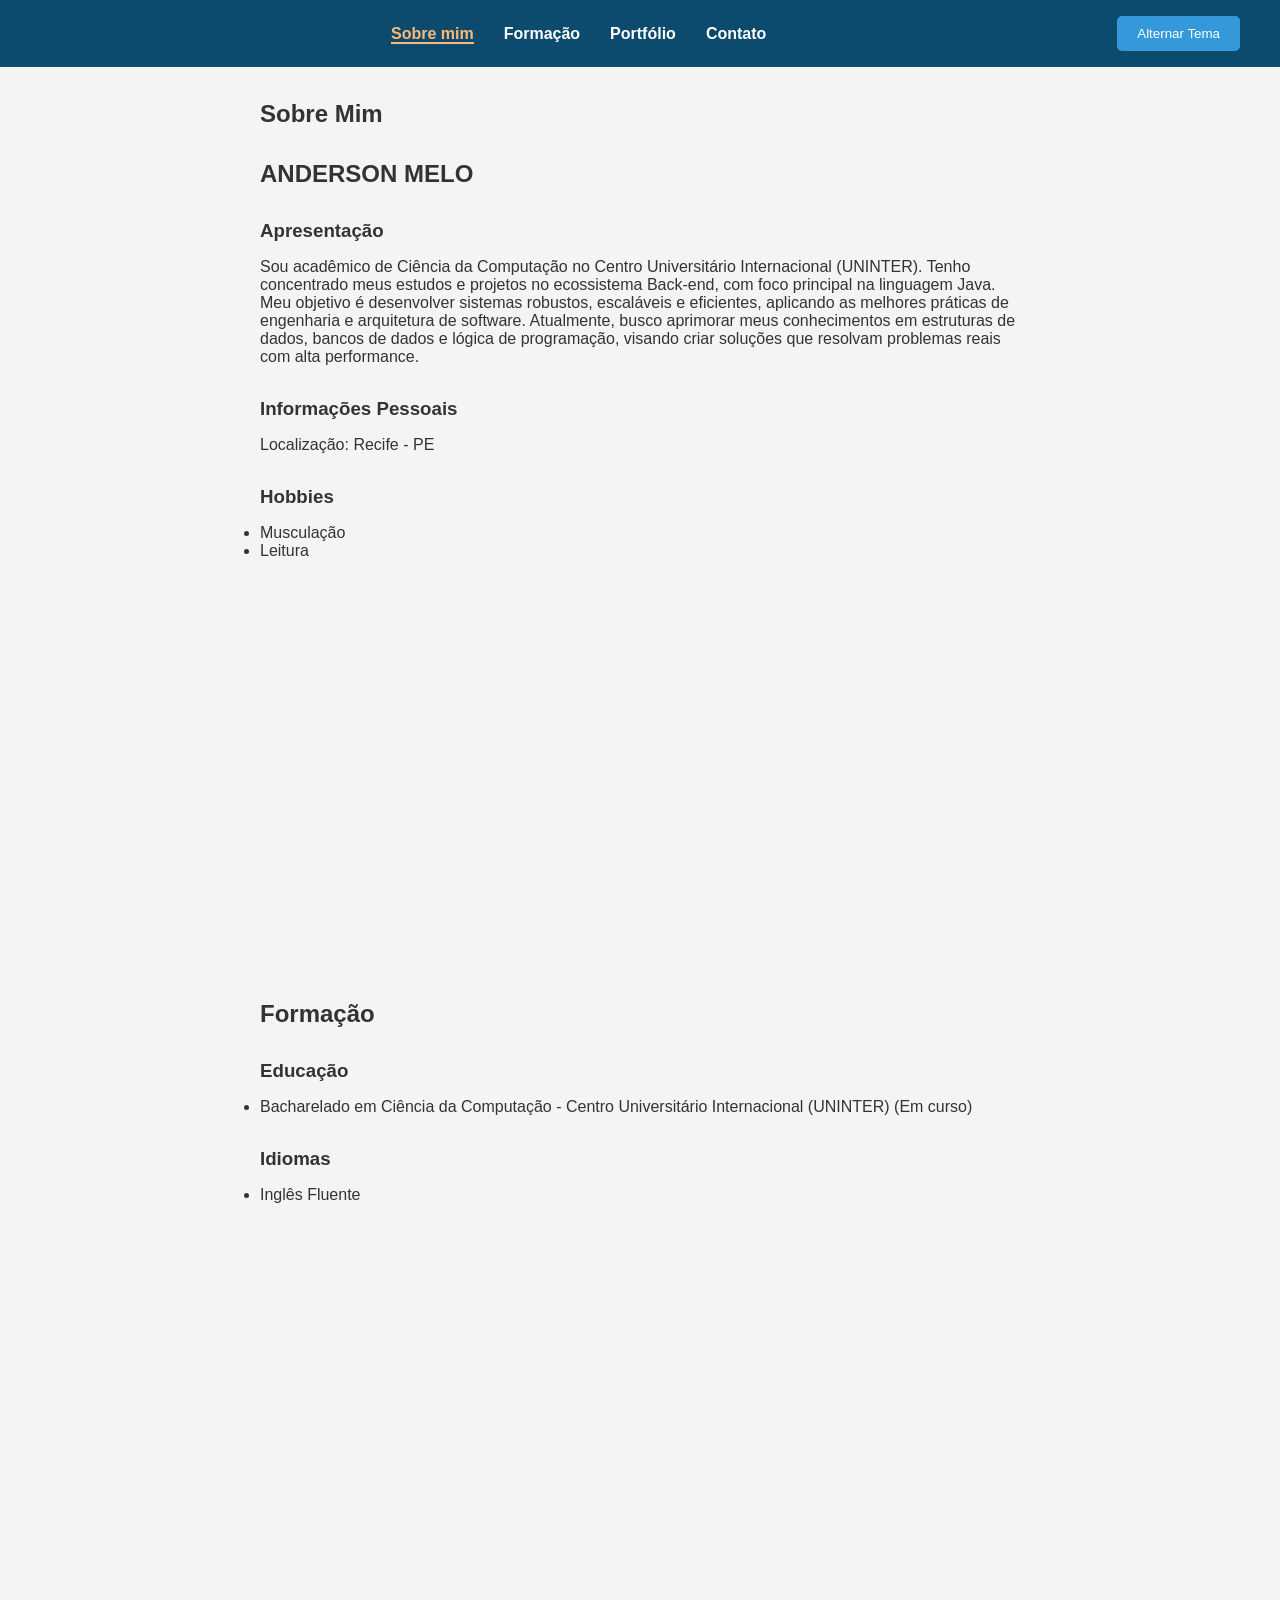
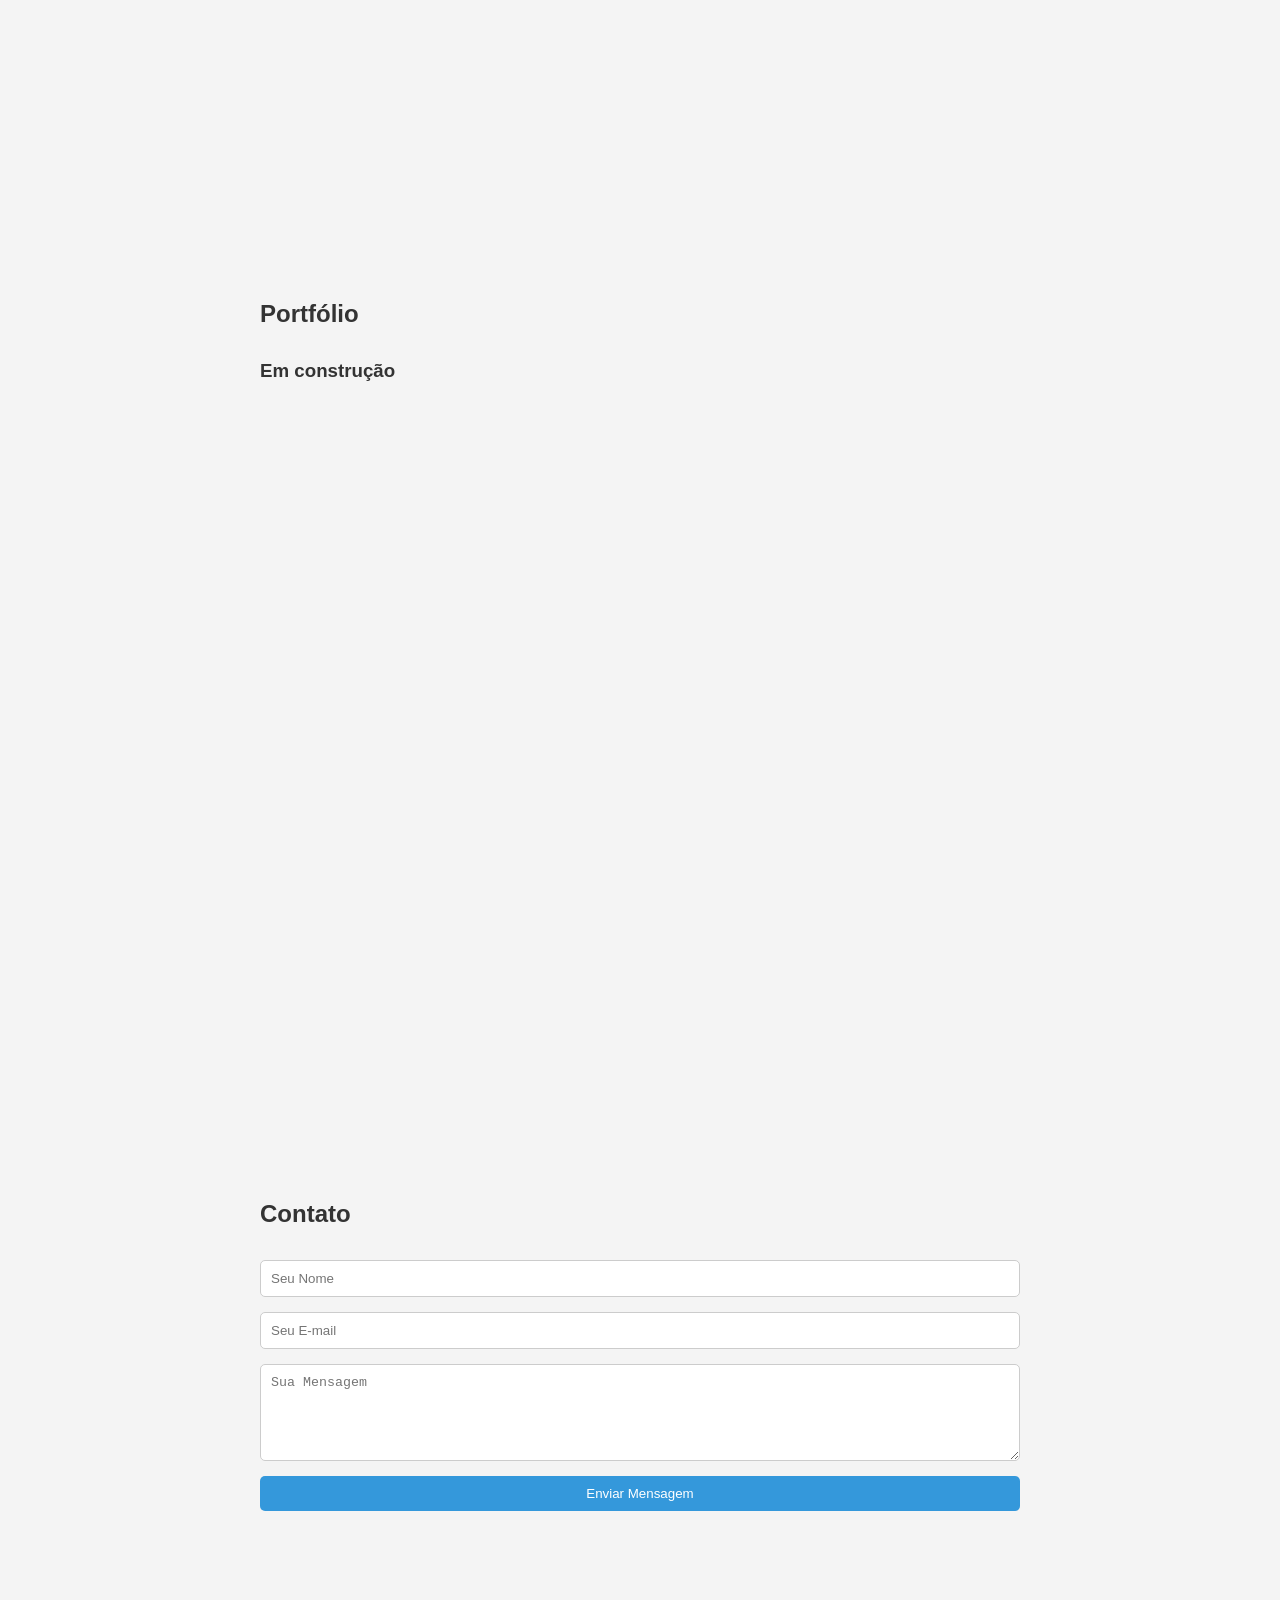
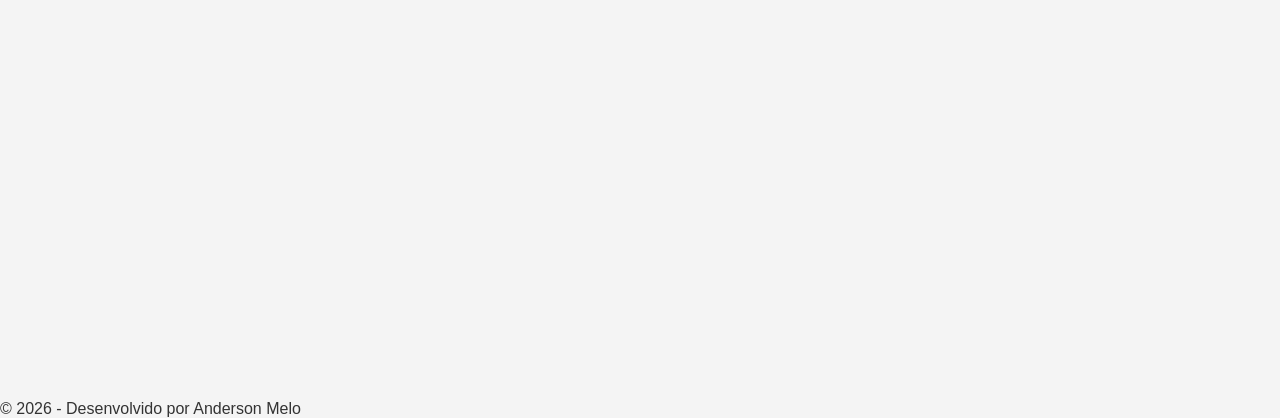
<file: index.html>
<!DOCTYPE html>
<html lang="pt-br">
<head>
    <meta charset="UTF-8">
    <meta name="viewport" content="width=device-width, initial-scale=1.0">
    <title>Meu Portfólio Profissional</title>
    <link rel="stylesheet" href="style.css">
</head>
<body>

    <!-- Menu Fixo -->
    <header id="navbar">
        <nav>
            <div class="logo"></div>
            <ul class="nav-links">
                <li><a href="#sobre">Sobre mim</a></li>
                <li><a href="#formacao">Formação</a></li>
                <li><a href="#portfolio">Portfólio</a></li>
                <li><a href="#contato">Contato</a></li>
            </ul>
            <!-- Botão para troca de tema -->
            <button id="theme-toggle">Alternar Tema</button>
        </nav>
    </header>

    <main>
        <!-- Seção Sobre Mim -->
        <section id="sobre" class="content-section">
            <h1>Sobre Mim</h1>
            <div class="content-div">
            <h2>ANDERSON MELO</h2>
            </div>
            <div class="content-div">
                <h3>Apresentação</h3>
                <p>Sou acadêmico de Ciência da Computação no Centro Universitário Internacional (UNINTER). Tenho concentrado meus estudos e projetos no ecossistema Back-end, com foco principal na linguagem Java.

Meu objetivo é desenvolver sistemas robustos, escaláveis e eficientes, aplicando as melhores práticas de engenharia e arquitetura de software. Atualmente, busco aprimorar meus conhecimentos em estruturas de dados, bancos de dados e lógica de programação, visando criar soluções que resolvam problemas reais com alta performance.</p>
            </div>
            <div class="content-div">
                <h3>Informações Pessoais</h3>
                <p>Localização: Recife - PE</p>
            </div>
            <div class="content-div">
                <h3>Hobbies</h3>
                <ul>
                    <li>Musculação</li>
                    <li>Leitura</li>
                </ul>
            </div>
            
        </section>

        <!-- Seção Formação -->
        <section id="formacao" class="content-section">
            <h1>Formação</h1>
            <div class="content-div">
                <h3>Educação</h3>
                <ul>
                    <li>Bacharelado em Ciência da Computação - Centro Universitário Internacional (UNINTER) (Em curso)</li>
                </ul>
            </div>
            <div class="content-div">
                <h3>Idiomas</h3>
                <ul>
                    <li>Inglês Fluente</li>
                </ul>
            </div>
        </section>

        <!-- Seção Portfólio -->
        <section id="portfolio" class="content-section">
            <h1>Portfólio</h1>
            <div class="project-grid">
                <div class="project-card">
                    <h3>Em construção</h3>
                    <p></p>
                    <a href="#"></a>
                </div>
            </div>
        </section>

        <!-- Seção Contato -->
        <section id="contato" class="content-section">
            <h1>Contato</h1>
            <form id="contact-form">
                <input type="text" id="nome" placeholder="Seu Nome" required>
                <input type="email" id="email" placeholder="Seu E-mail" required>
                <textarea id="mensagem" placeholder="Sua Mensagem" rows="5" required></textarea>
                <button type="submit">Enviar Mensagem</button>
            </form>
            <p id="form-feedback" class="hidden"></p>
        </section>
    </main>

    <footer>
        <p>&copy; 2026 - Desenvolvido por Anderson Melo</p>
    </footer>

    <script src="script.js"></script>
</body>
</html>
</file>
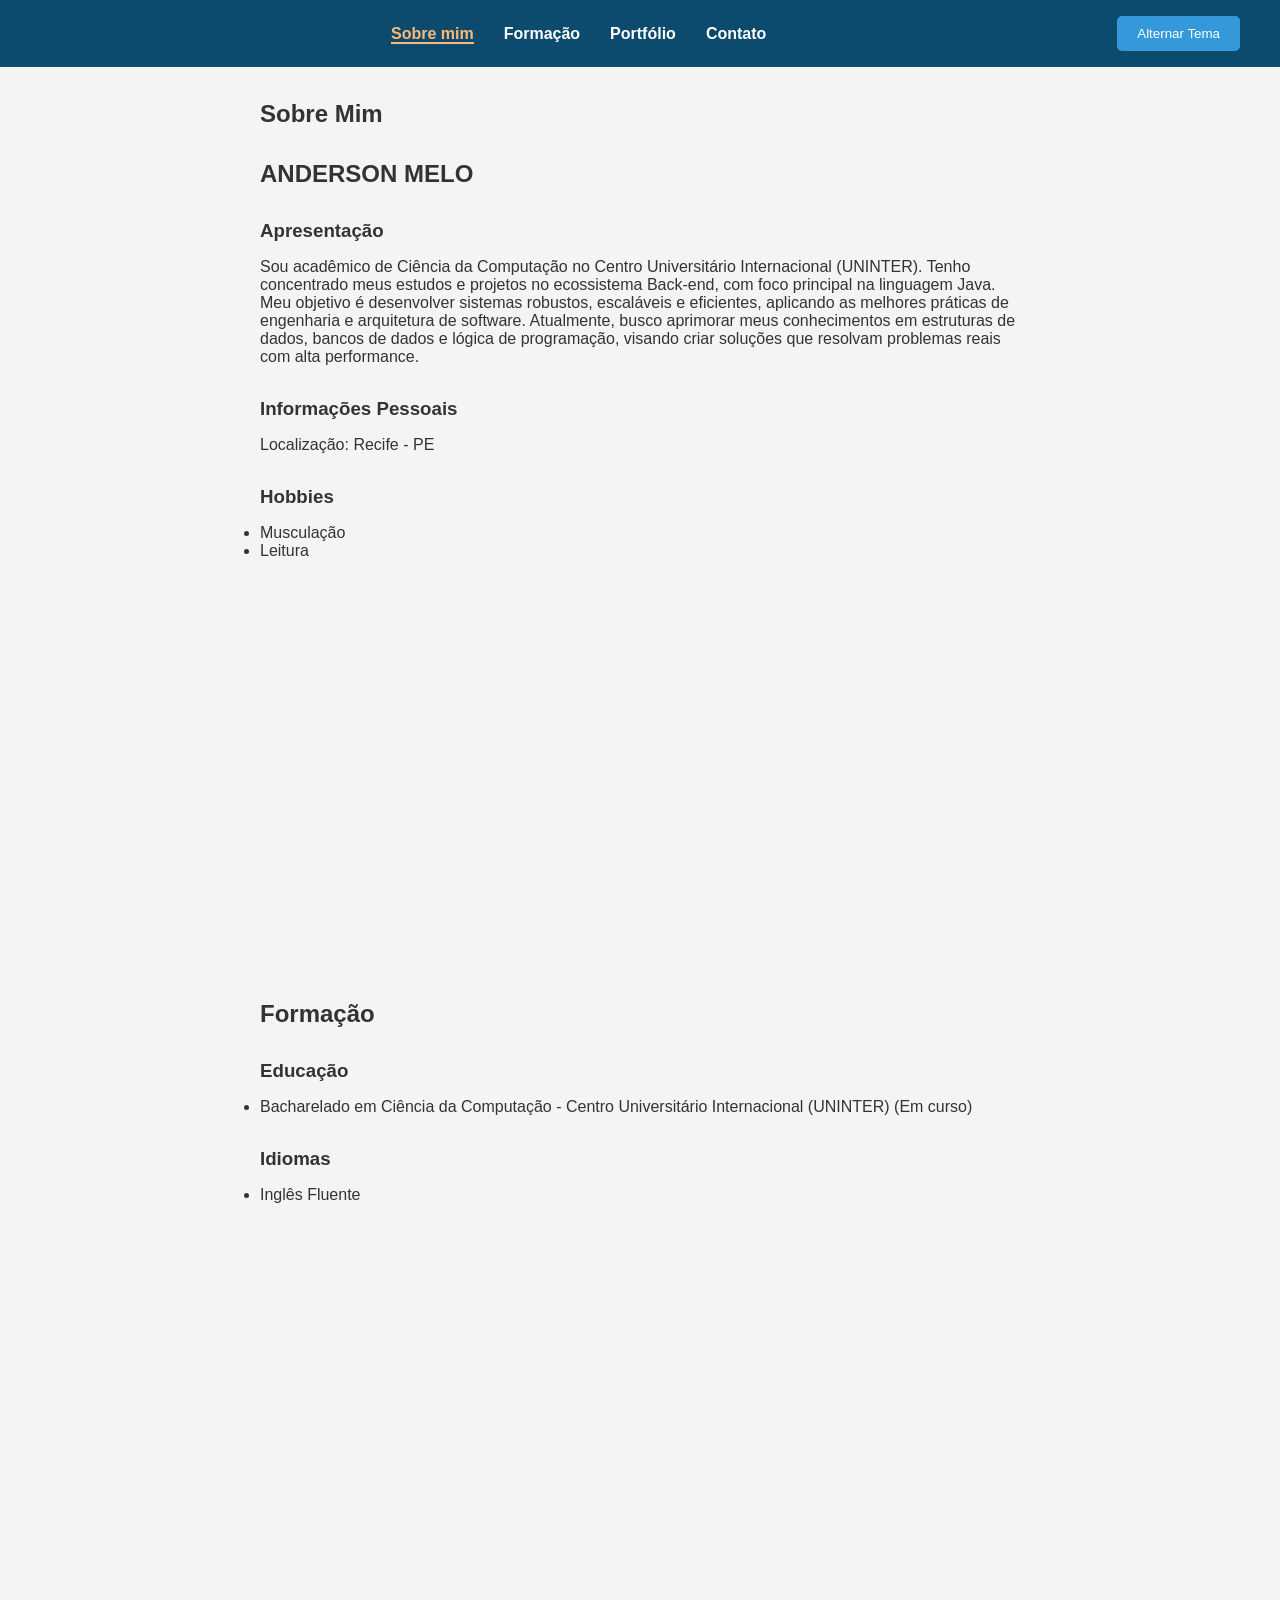
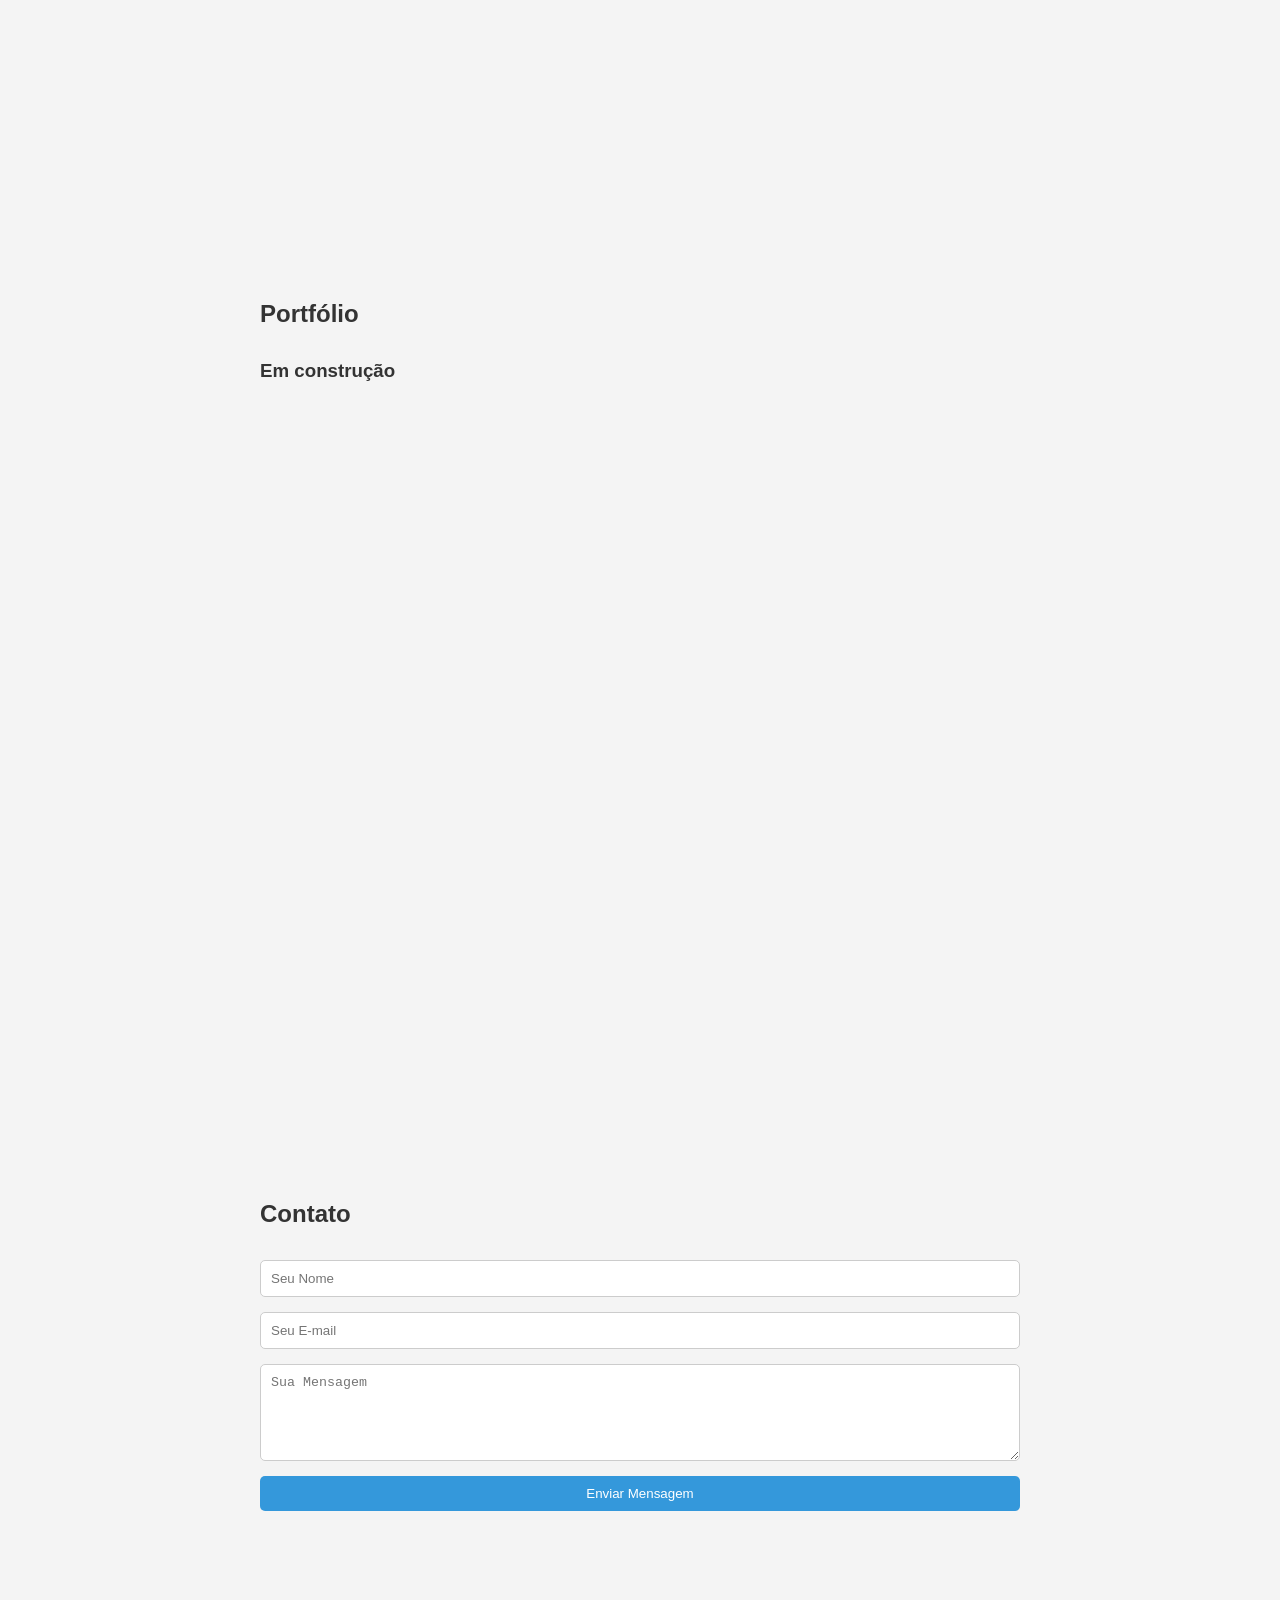
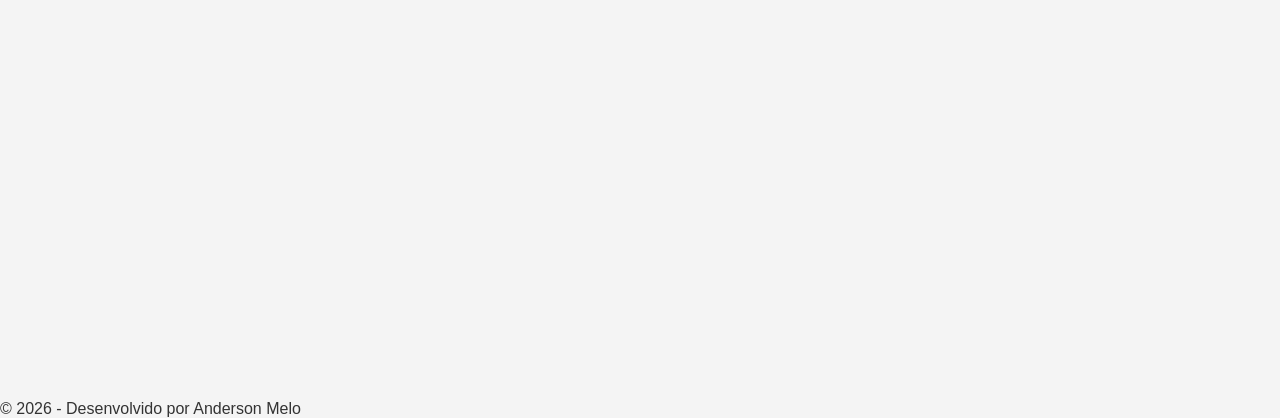
<file: site.html>
<!DOCTYPE html>
<html lang="pt-br">
<head>
    <meta charset="UTF-8">
    <meta name="viewport" content="width=device-width, initial-scale=1.0">
    <title>Meu Portfólio Profissional</title>
    <link rel="stylesheet" href="style.css">
</head>
<body>

    <!-- Menu Fixo -->
    <header id="navbar">
        <nav>
            <div class="logo"></div>
            <ul class="nav-links">
                <li><a href="#sobre">Sobre mim</a></li>
                <li><a href="#formacao">Formação</a></li>
                <li><a href="#portfolio">Portfólio</a></li>
                <li><a href="#contato">Contato</a></li>
            </ul>
            <!-- Botão para troca de tema -->
            <button id="theme-toggle">Alternar Tema</button>
        </nav>
    </header>

    <main>
        <!-- Seção Sobre Mim -->
        <section id="sobre" class="content-section">
            <h1>Sobre Mim</h1>
            <div class="content-div">
            <h2>ANDERSON MELO</h2>
            </div>
            <div class="content-div">
                <h3>Apresentação</h3>
                <p>Sou acadêmico de Ciência da Computação no Centro Universitário Internacional (UNINTER). Tenho concentrado meus estudos e projetos no ecossistema Back-end, com foco principal na linguagem Java.

Meu objetivo é desenvolver sistemas robustos, escaláveis e eficientes, aplicando as melhores práticas de engenharia e arquitetura de software. Atualmente, busco aprimorar meus conhecimentos em estruturas de dados, bancos de dados e lógica de programação, visando criar soluções que resolvam problemas reais com alta performance.</p>
            </div>
            <div class="content-div">
                <h3>Informações Pessoais</h3>
                <p>Localização: Recife - PE</p>
            </div>
            <div class="content-div">
                <h3>Hobbies</h3>
                <ul>
                    <li>Musculação</li>
                    <li>Leitura</li>
                </ul>
            </div>
            
        </section>

        <!-- Seção Formação -->
        <section id="formacao" class="content-section">
            <h1>Formação</h1>
            <div class="content-div">
                <h3>Educação</h3>
                <ul>
                    <li>Bacharelado em Ciência da Computação - Centro Universitário Internacional (UNINTER) (Em curso)</li>
                </ul>
            </div>
            <div class="content-div">
                <h3>Idiomas</h3>
                <ul>
                    <li>Inglês Fluente</li>
                </ul>
            </div>
        </section>

        <!-- Seção Portfólio -->
        <section id="portfolio" class="content-section">
            <h1>Portfólio</h1>
            <div class="project-grid">
                <div class="project-card">
                    <h3>Em construção</h3>
                    <p></p>
                    <a href="#"></a>
                </div>
            </div>
        </section>

        <!-- Seção Contato -->
        <section id="contato" class="content-section">
            <h1>Contato</h1>
            <form id="contact-form">
                <input type="text" id="nome" placeholder="Seu Nome" required>
                <input type="email" id="email" placeholder="Seu E-mail" required>
                <textarea id="mensagem" placeholder="Sua Mensagem" rows="5" required></textarea>
                <button type="submit">Enviar Mensagem</button>
            </form>
            <p id="form-feedback" class="hidden"></p>
        </section>
    </main>

    <footer>
        <p>&copy; 2026 - Desenvolvido por Anderson Melo</p>
    </footer>

    <script src="script.js"></script>
</body>
</html>
</file>
<file: style.css>
/* Variáveis para controle de cores (Root = Tema Claro) */
:root {
    --bg-color: #f4f4f4;
    --text-color: #333;
    --nav-bg: #0c4a6e;
    --nav-text: #fff;
    --accent-color: #3498db;
    --card-bg: #fff;
}

/* Variáveis para Tema Escuro */
.dark-mode {
    --bg-color: #1a1a1a;
    --text-color: #f4f4f4;
    --nav-bg: #000;
    --card-bg: #2d2d2d;
}

* {
    margin: 0;
    padding: 0;
    box-sizing: border-box;
    scroll-behavior: smooth; /* Rolagem suave entre âncoras */
}

body {
    font-family: Arial, sans-serif;
    background-color: var(--bg-color);
    color: var(--text-color);
    transition: background 0.3s ease;
}

header {
    background-color: var(--nav-bg);
    padding: 1rem;
    position: fixed;
    width: 100%;
    top: 0;
    z-index: 1000;
}

h1 {
    margin-bottom: 32px;
}
h3 {
    margin-bottom: 16px;
}

nav {
    display: flex;
    justify-content: space-between;
    align-items: center;
    max-width: 1200px;
    margin: 0 auto;
}

.nav-links {
    list-style: none;
    display: flex;
}

.nav-links li a {
    color: var(--nav-text);
    text-decoration: none;
    margin: 0 15px;
    font-weight: bold;
}

.nav-links li a.active {
    color: #fdba74 !important; /* Força a cor de destaque */
    border-bottom: 2px solid #fdba74;
}

.content-section {
    padding: 100px 20px; /* Padding superior para não ficar atrás do menu fixo */
    min-height: 100vh;
    max-width: 800px;
    margin: 0 auto;
}

.content-div {
    margin-top: 32px;
    margin-bottom: 32px;
}

/* Estilo do Formulário */
form {
    display: flex;
    flex-direction: column;
    gap: 15px;
}

input, textarea {
    padding: 10px;
    border: 1px solid #ccc;
    border-radius: 5px;
}

button {
    padding: 10px 20px;
    background-color: var(--accent-color);
    color: white;
    border: none;
    cursor: pointer;
    border-radius: 5px;
}

.hidden { display: none; }

#form-feedback {
    margin-top: 15px;
    padding: 10px;
    background: #d4edda;
    color: #155724;
    border-radius: 5px;
}
</file>
